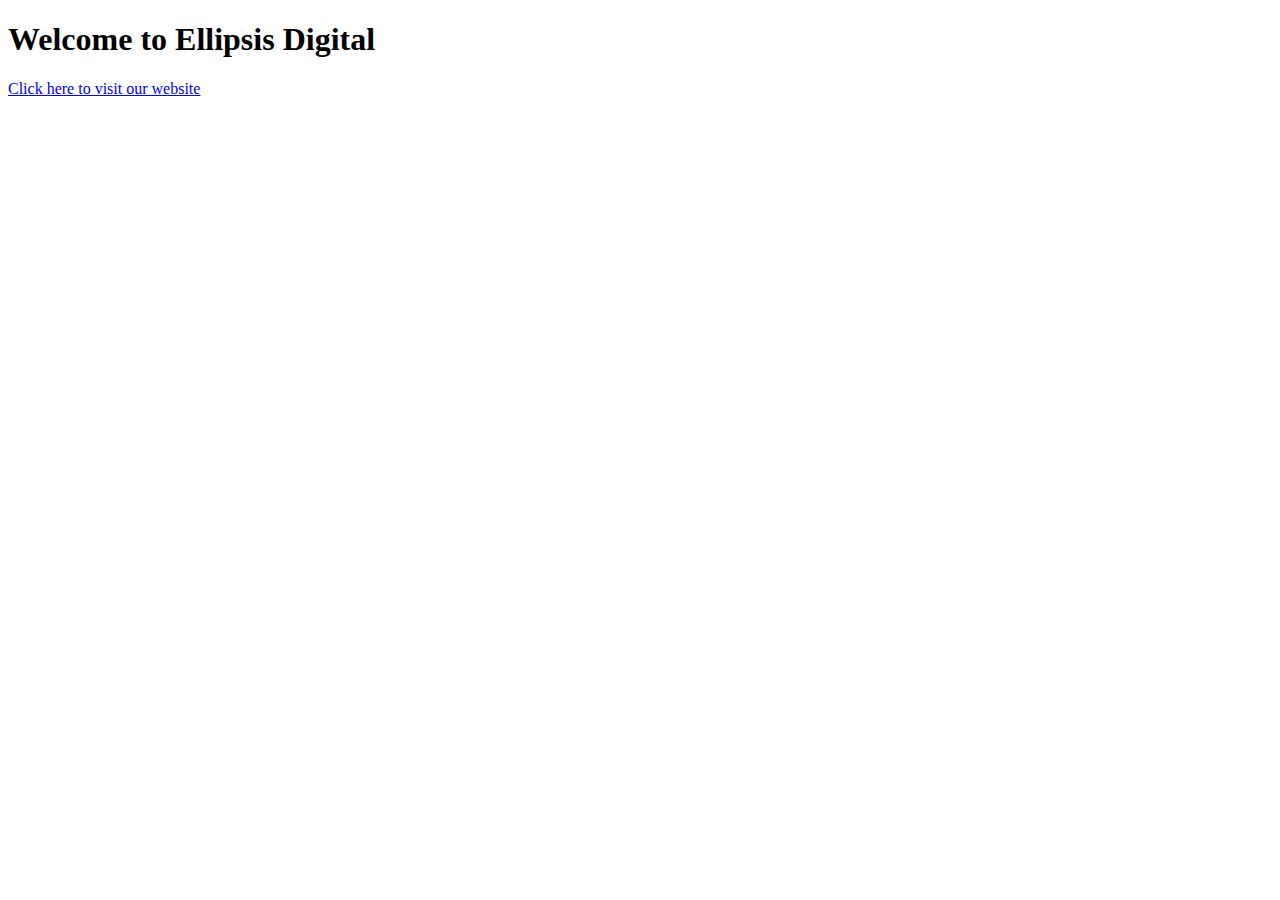
<file: Christie_home.html>
<!DOCTYPE html>
<html lang="en">
<head>
    <meta charset="UTF-8">
    <meta name="viewport" content="width=device-width, initial-scale=1.0">
    <meta http-equiv="X-UA-Compatible" content="ie=edge">
    <title>Ellipsis Digital</title>
</head>
<body>
    <h1>Welcome to Ellipsis Digital</h1>
    <a href="http://www.ellipsis.co.tz">Click here to visit our website</a>
</body>
</html>
</file>
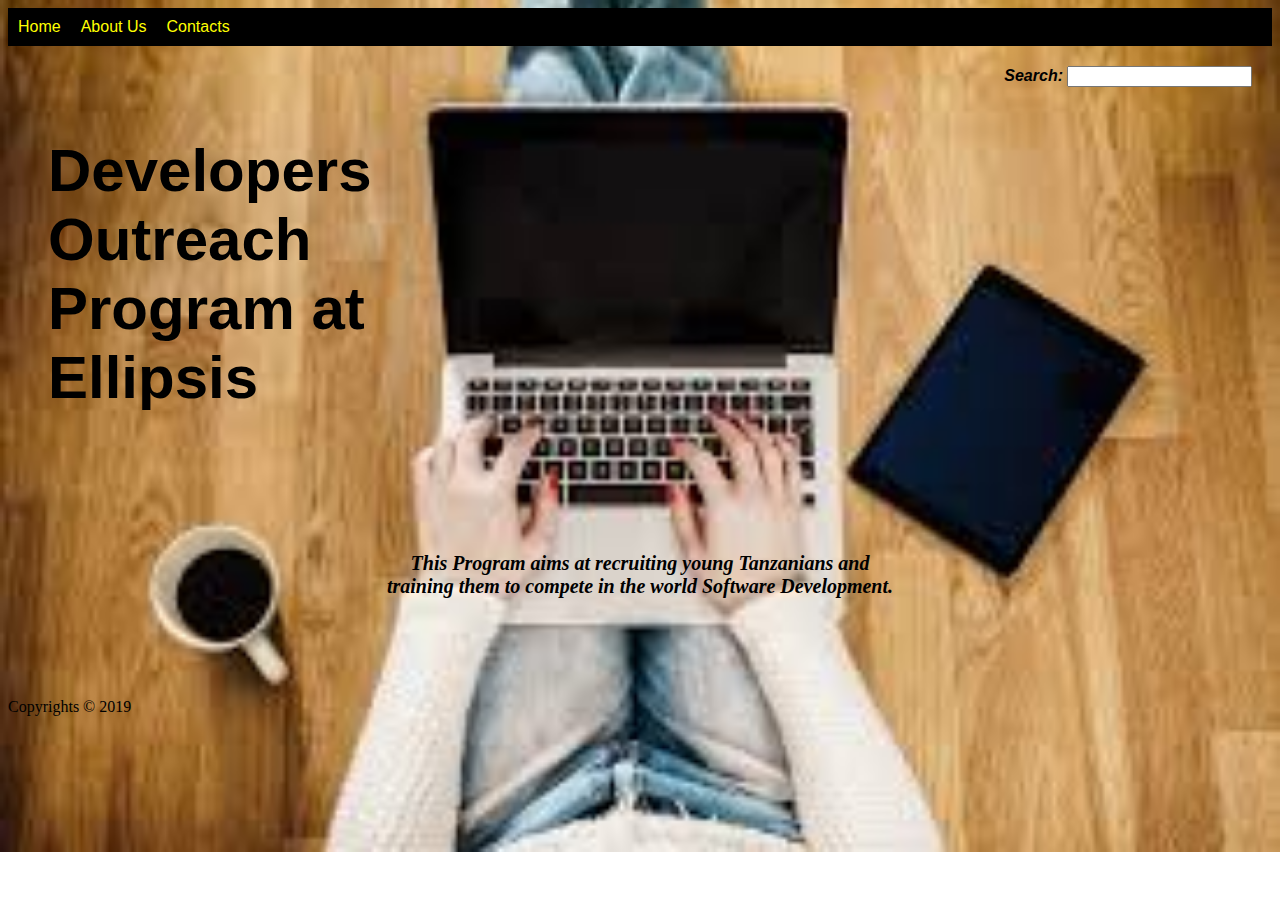
<file: pages/caroline_home.html>
<!DOCTYPE html>
<html>
    <head>
        <title>DOPE</title>
        <link rel="stylesheet" href="../assets/css/caro.css">
         

    </head>
 
    <body>
            <nav class="first">
                    <ul>
                      <li>
                        <a class="nav-link">Home</a></li>
                       <li><a class="nav-link" >About Us</a></li>
                        <li><a class="nav-link" >Contacts</a></li>
                      </ul>
                  </nav>
                  <form class="one">
                        <div >
                        <label class="tty"><strong><em>Search:</em></strong></label>
                        <input class="ee"type="text" name="search">
                      
                        </div>
                    </form>
                  
        
                  <div>
        <h2 class="container-fluid">Developers <br> Outreach <br>Program at <br>Ellipsis</h2>
        </div>
        
        <div>           
        <p class="leen">
            <strong><em>This Program aims at recruiting young Tanzanians and <br>training them to compete in the world Software Development.</em></strong>
        </p>
        </div>
        
    </body>
    <footer >Copyrights &copy 2019</footer>
</html>
</file>
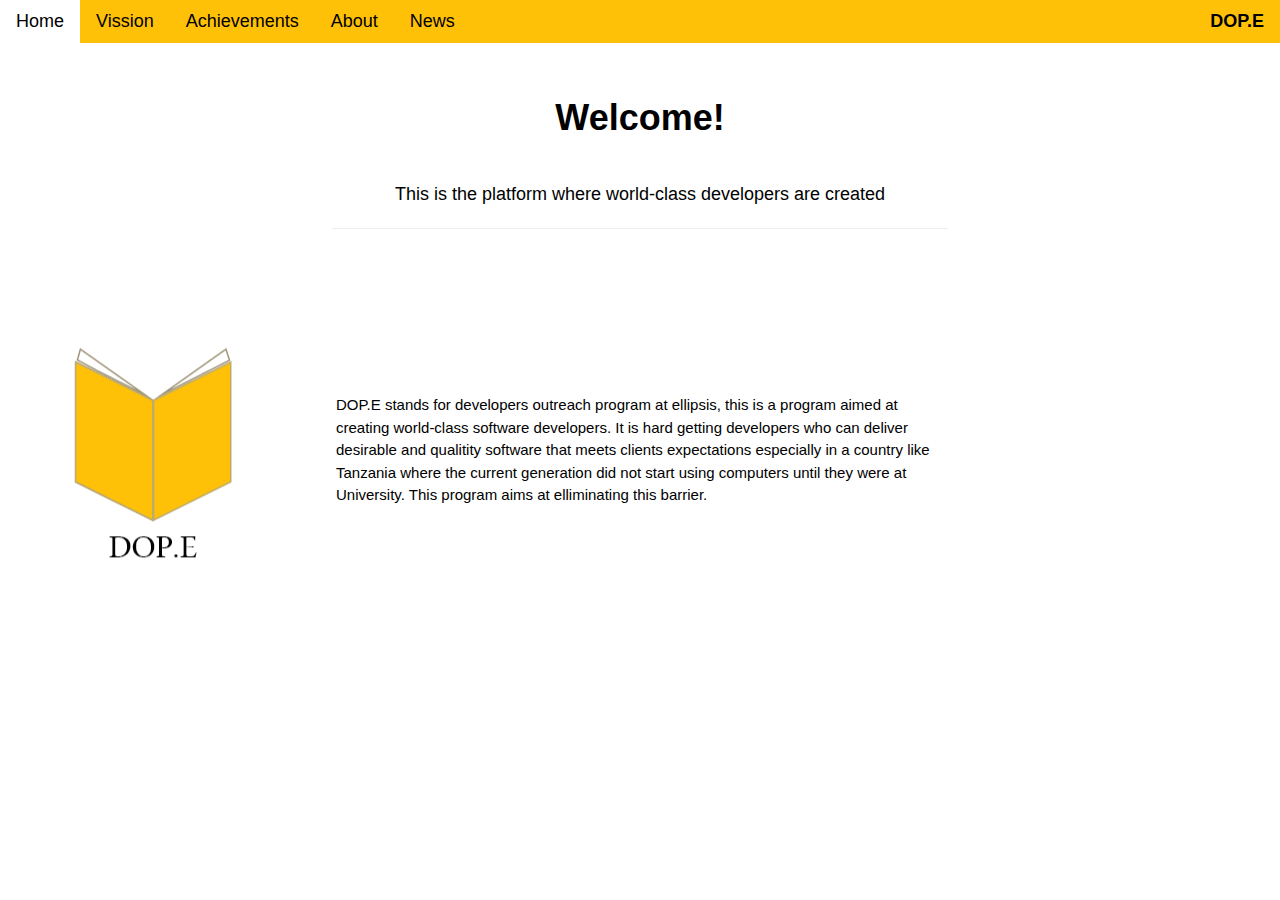
<file: pages/ChinaaSwai_home.html>
<!DOCTYPE html>
<html lang="en">
  <head>
    <meta charset="UTF-8" />
    <meta name="viewport" content="width=device-width, initial-scale=1.0" />
    <meta http-equiv="X-UA-Compatible" content="ie=edge" />
    <title>DOP.E</title>
    <link rel="icon" href="../assets/images/ChinaaSwai_favicon.png" type="image/png"> 
    <link rel="stylesheet" href="https://www.w3schools.com/w3css/4/w3.css">
    <link rel="stylesheet" href="../assets/css/ChinaaSwai_style.css">
    
  </head>
  <body>

    <div class="w3-bar w3-amber w3-large">
        <a class="w3-bar-item w3-button w3-hover-white" href="#" target="_self">Home</a>
        <a class="w3-bar-item w3-button w3-hide-small w3-hover-white" href="#" target="_self">Vission</a>
        <a class="w3-bar-item w3-button w3-hide-small w3-hover-white" href="#" target="_self">Achievements</a>
        <a class="w3-bar-item w3-button w3-hide-small w3-hover-white" href="#" target="_self">About</a>
        <a class="w3-bar-item w3-button w3-hide-small w3-hover-white" href="#" target="_self">News</a>
        <a class="w3-bar-item w3-button w3-right w3-hover-white"><b>DOP.E</b></a>

          </div>
          <div class="w3-container w3-padding-large w3-center w3-display-top">
                <p class="w3-xxlarge"><b>Welcome!</b></p> 
                <p class="w3-large">This is the platform where world-class developers are created</p>
                <hr>
          </div>

          <!-- The main contents-->
          <div class="w3-container w3-mobile w3-display-middle">
                <p>DOP.E stands for developers outreach program at ellipsis, this is a program aimed at creating world-class software developers. It is hard getting developers who can deliver desirable and qualitity software that meets clients expectations especially in a country like Tanzania where the current generation did not start using computers until they were at University. This program aims at elliminating this barrier.</p>
                
          </div>
          <div class="w3-container w3-mobile w3-display-left">
                <img src="../assets/images/ChinaaSwai_logo.png" alt="DOP.E logo">

          </div>

    
  </body>
</html>
</file>
<file: assets/css/caro.css>
h2{
    font-family: sans-serif;
    font-size: 60px;
}
h4{
    color:yellow;
    font-weight: 300;
}
.leen{
    font-size:20px;
    text-align: center;
    margin:100px 60px;
}
.first{
    background-color: black;
    
} 
.container-fluid{
    padding:40px;
    color:black;

}
ul{
    list-style-type:none;
    margin:0;
    padding:0;
    overflow: hidden;
    border-radius: 20%;
}
li{
    float:left;
}

li a{
    display:block;
    padding:10px;
    background-color:black;
    border-radius:30%;
}
body{
    background-image: url('../images/cover.jpg');
    background-size:cover;
    background-repeat: no-repeat;
    height:100%;

}
.nav-link{
    color:yellow;
    font-family: sans-serif;
}
.tty{
    font-family: sans-serif;
    width:10%;
}
.one{
    padding:20px;
    float:right;

}
<meta name="viewport" content="width=device-width, initial-scale=1, shrink-to-fit=no"> 
<link rel="stylesheet" href="https://stackpath.bootstrapcdn.com/bootstrap/4.3.1/css/bootstrap.min.css" integrity="sha384-ggOyR0iXCbMQv3Xipma34MD+dH/1fQ784/j6cY/iJTQUOhcWr7x9JvoRxT2MZw1T" crossorigin="anonymous">
    
<script src="https://code.jquery.com/jquery-3.3.1.slim.min.js" integrity="sha384-q8i/X+965DzO0rT7abK41JStQIAqVgRVzpbzo5smXKp4YfRvH+8abtTE1Pi6jizo" crossorigin="anonymous"></script>
        <script src="https://cdnjs.cloudflare.com/ajax/libs/popper.js/1.14.7/umd/popper.min.js" integrity="sha384-UO2eT0CpHqdSJQ6hJty5KVphtPhzWj9WO1clHTMGa3JDZwrnQq4sF86dIHNDz0W1" crossorigin="anonymous"></script>
        <script src="https://stackpath.bootstrapcdn.com/bootstrap/4.3.1/js/bootstrap.min.js" integrity="sha384-JjSmVgyd0p3pXB1rRibZUAYoIIy6OrQ6VrjIEaFf/nJGzIxFDsf4x0xIM+B07jRM" crossorigin="anonymous"></script>
</file>
<file: assets/css/ChinaaSwai_style.css>
hr {
    width: 50%;
    margin-right: auto;
    margin-left: auto;
}
</file>
